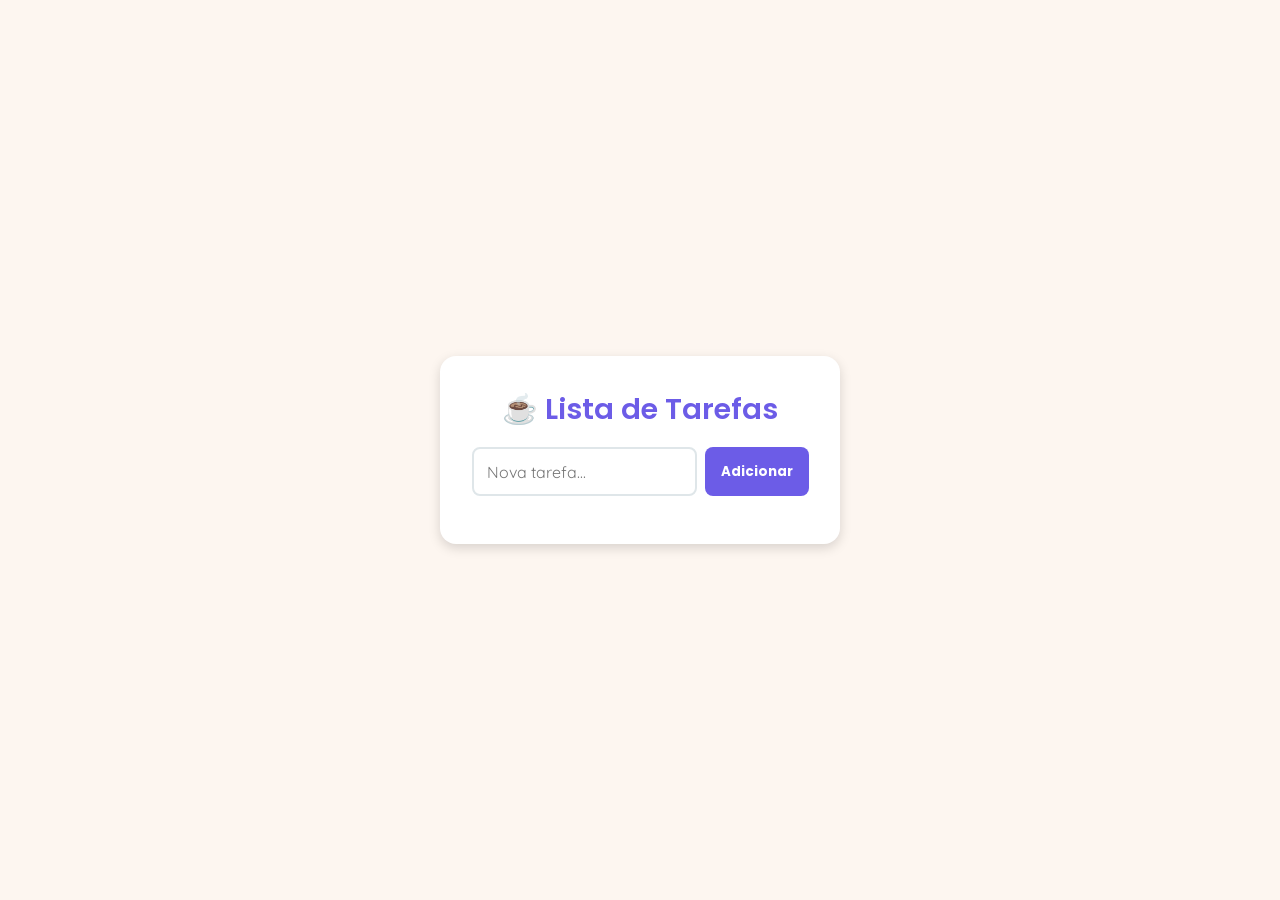
<file: inex.html>
<!DOCTYPE html>
<html lang="pt-br">
<head>
    <meta charset="UTF-8">
    <meta name="viewport" content="width=device-width, initial-scale=1.0">
    <title>Lista de Tarefas Indie</title>
    <link rel="stylesheet" href="style.css">
    <script src="https://code.jquery.com/jquery-3.6.4.min.js"></script>
    <script src="main.js" defer></script>
</head>
<body>
    <div class="container">
        <h1>☕ Lista de Tarefas</h1>
        <form id="taskForm">
            <input type="text" id="taskInput" placeholder="Nova tarefa...">
            <button type="submit">Adicionar</button>
        </form>
        <ul id="taskList"></ul>
    </div>
</body>
</html>
</file>
<file: style.css>
@import url('https://fonts.googleapis.com/css2?family=Quicksand:wght@400;600&family=Poppins:wght@400;600&display=swap');

* {
    margin: 0;
    padding: 0;
    box-sizing: border-box;
    font-family: 'Quicksand', sans-serif;
}

body {
    background-color: #fdf6f0;
    display: flex;
    justify-content: center;
    align-items: center;
    min-height: 100vh;
    padding: 1rem;
}

.container {
    background: #fff;
    padding: 2rem;
    border-radius: 16px;
    box-shadow: 0 4px 12px rgba(0,0,0,0.15);
    width: 100%;
    max-width: 400px;
    text-align: center;
    animation: fadeIn 0.8s ease-out;
}

h1 {
    font-size: 1.8rem;
    color: #6c5ce7;
    margin-bottom: 1rem;
    font-family: 'Poppins', sans-serif;
    font-weight: 600;
}

form {
    display: flex;
    gap: 0.5rem;
}

input {
    flex: 1;
    padding: 0.8rem;
    border: 2px solid #dfe6e9;
    border-radius: 8px;
    outline: none;
    font-size: 1rem;
}

button {
    padding: 0.8rem 1rem;
    background-color: #6c5ce7;
    color: white;
    border: none;
    border-radius: 8px;
    cursor: pointer;
    font-weight: bold;
    font-family: 'Poppins', sans-serif;
}

ul {
    margin-top: 1rem;
    list-style: none;
    text-align: left;
}

li {
    background-color: #f8f9fa;
    padding: 0.8rem;
    border-radius: 8px;
    margin-bottom: 0.5rem;
    cursor: pointer;
    transition: all 0.3s ease;
    opacity: 0;
    transform: translateY(-10px);
    animation: slideIn 0.5s ease-out forwards;
}

li:hover {
    background-color: #e9ecef;
}

li.completed {
    text-decoration: line-through;
    color: #777;
    background-color: #f1f2f6;
}

/* Animações */
@keyframes fadeIn {
    from {
        opacity: 0;
        transform: scale(0.95);
    }
    to {
        opacity: 1;
        transform: scale(1);
    }
}

@keyframes slideIn {
    from {
        opacity: 0;
        transform: translateY(-10px);
    }
    to {
        opacity: 1;
        transform: translateY(0);
    }
}
</file>
